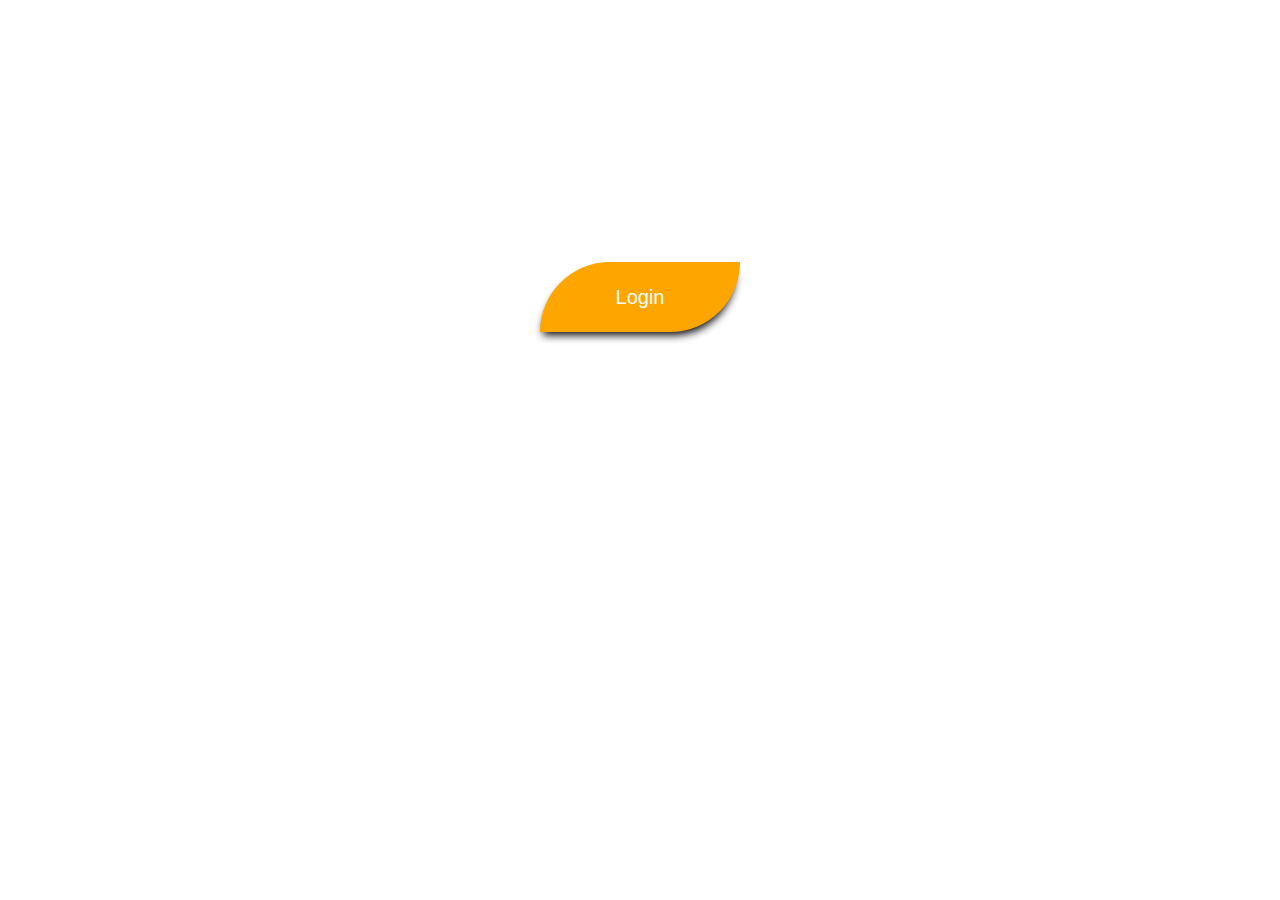
<file: index.html>
<!DOCTYPE html>
<html lang="en">
  <head>
    <meta charset="UTF-8" />
    <meta name="viewport" content="width=device-width, initial-scale=1.0" />
    <meta http-equiv="X-UA-Compatible" content="ie=edge" />
    <title>Shakil's Bank</title>
    <link rel="stylesheet" href="css/bootstrap.min.css" />
    <link rel="stylesheet" href="css/all.min.css" />
    <link rel="stylesheet" href="css/fontawesome.min.css" />
    <link rel="stylesheet" href="css/jquery-ui.css" />
    <link rel="stylesheet" href="css/w3.css" />
    <link rel="stylesheet" href="css/custom.css" />
  </head>
  <body>
    <!--  -->

    <div class="row">
      <div class="col-12">
        <!-- login-btn -->
        <div class="desinLogin">
          Login
        </div>
      </div>
    </div>

    <!-- login-area -->

    <div class="login-area">
      <h2 class="text-center">Welcome to Shakil's Bank</h2>
      <form action="" class="form">
        <div class="submit-area">
          <p style="font-size: 20px; margin: 0;  padding-bottom: 5px;">
            Login
          </p>
          <input
            type="email"
            placeholder="Email"
            id="emailInput"
            class="form-control"
            required
          />

          <br />
          <input
            type="password"
            placeholder="Password"
            id="passInput"
            class="form-control"
            required
          />
          <div class="mt-3 showcode text-danger"></div>
          <br />
          <button class="btn btn-success" id="enterBtn">Enter</button>
        </div>
      </form>
    </div>

    <!-- for show the calculation part -->
    <div class="full-area">
      <div class="row">
        <div class="col-md-4">
          <div class="depositBox">
            <h4>Deposit</h4>
            <h2>$ <span class="current-deposite">00</span></h2>
          </div>
        </div>

        <div class="col-md-4">
          <div class="withdrawBox">
            <h4>Withdraw</h4>
            <h2>$ <span class="current-withdraw">00</span></h2>
          </div>
        </div>
        <div class="col-md-4">
          <div class="balanceBox">
            <h4>Balance</h4>
            <h2>$ <span class="current-balance">500</span></h2>
          </div>
        </div>
      </div>

      <br /><br />

      <div class="row">
        <div class="col-md-6">
          <div id="depositeBox">
            <h4>Deposit</h4>
            <input id="depositINput" class="form-control" type="text" placeholder="$ amount you want to deposit">
            <button id="depositBtn" class="btn mt-3 btn-success">Deposit</button>
          </div>
        </div>
        <div class="col-md-6">
          <div id="withdrawBox">
            <h4>Withdraw</h4>
            <input id="withdrawINput" class="form-control"  type="text" placeholder="$ amount you want to withdraw">
            <button id="withdrawBtn" class="btn mt-3 btn-success">Withdraw</button>
          </div>
        </div>
      </div>
    </div>

    <br /><br /><br /><br />
    <!-- ================================ -->
    <script src="js/core.js"></script>

    <script src="js/jquery.js"></script>
    <script src="js/bootstrap.min.js"></script>
    <script src="js/jquery-slim.min.js"></script>
    <script src="js/popper.min.js"></script>
    <script src="js/jquery-ui.js"></script>
    <script src="js/custom.js"></script>

    <!-- ================================================================== -->
  </body>
</html>
</file>
<file: css/custom.css>
body{
  padding: 100px;
}

.desinLogin{
  background: orange;
  padding:20px;
  text-align: center;
  font-size: 20px;
  color:#fff;
  width: 200px;
  border-top-left-radius: 100px;
  border-bottom-right-radius: 100px;
  box-shadow: -1px 7px 9px -4px black;
  margin:0px auto;
  margin-top: 15%;
  position: relative;
  overflow: hidden;
  transition: .5s;
  
}


.desinLogin:hover{
  background: #ddd;
  border-right:2px solid orange;
  border-left:2px solid orange;
  color: black;
  transition: .5s;
}


/* for login area */
.submit-area{
  margin-top: 40px;
  padding:40px;
  box-shadow: 5px 5px 10px gray;
  
}

h2{
  font-weight: 600;

}

/* display none */
.login-area{
  display: none;
}


/* for full area */

.full-area{
  display: none;
}

.depositBox{
  background:royalblue;
  padding: 20px;
  color: #fff;
  border-radius: 5px;
  
}
.withdrawBox{
  background:orange;
  padding: 20px;
  color: #fff;
  border-radius: 5px;

}
.balanceBox{
  background:orangered;
  padding: 20px;
  color: #fff;
  border-radius: 5px;

}
#depositeBox{
  padding:40px;
  box-shadow: 5px 5px 10px gray;
}
#withdrawBox{
  padding:40px;
  box-shadow: 5px 5px 10px gray;
}
</file>
